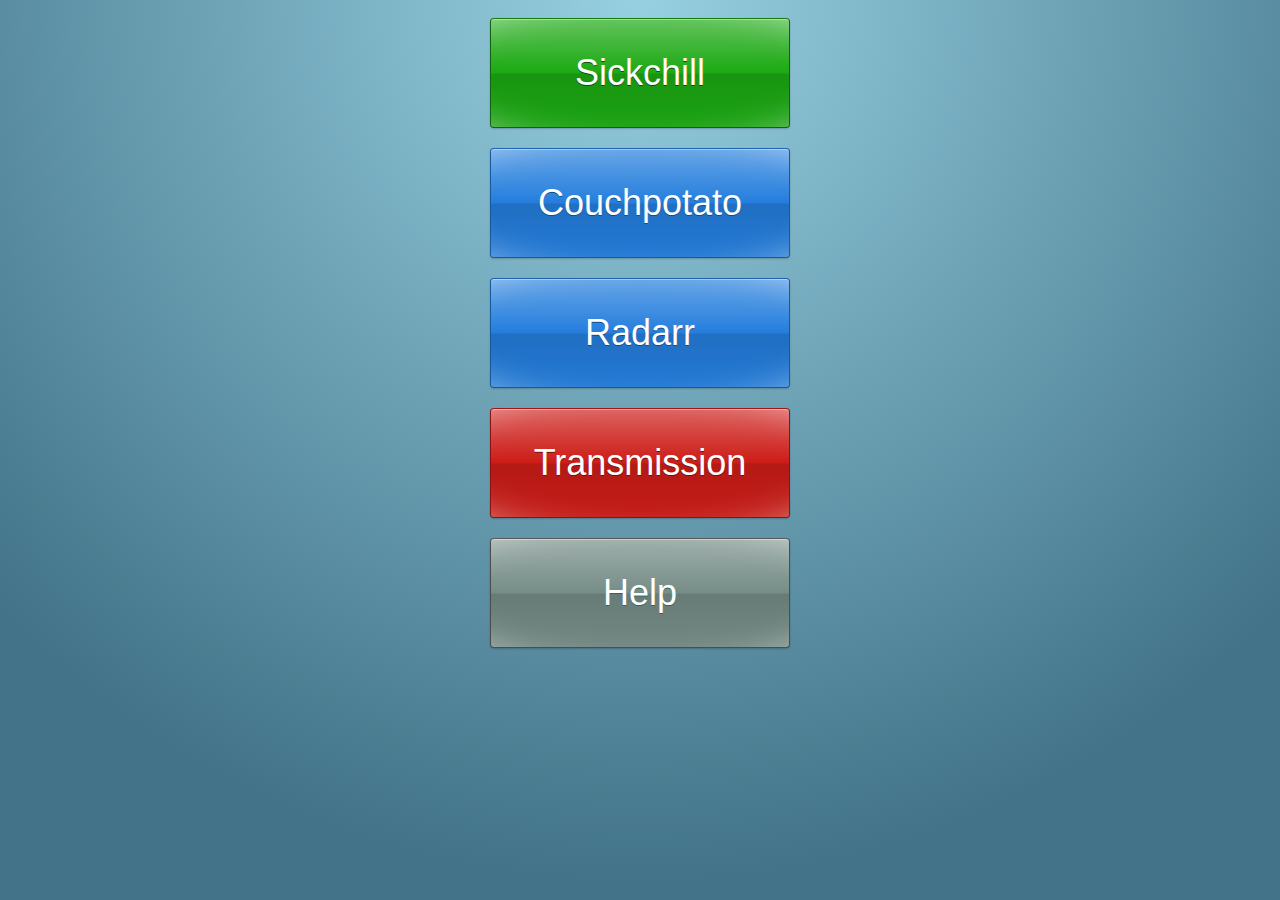
<file: ansible/roles/nginx/files/index.html>
<!DOCTYPE html>
<html lang="en">
<head>
  <meta charset="utf-8">
  <meta http-equiv="X-UA-Compatible" content="IE=edge,chrome=1">
  <meta name="viewport" content="width=device-width, initial-scale=1.0,maximum-scale=1.0, user-scalable=no">
  <title>CineBox</title>
  <link rel="shortcut icon" href="favicon.ico" type="image/x-icon">
  <link rel="stylesheet" href="style.css">
</head>
<body>
  <div class="container">
    <a target="_blank" href="http://HOST.DOMAIN:9093/" class="button button-green" >Sickchill</a><br><br>
    <a target="_blank" href="http://HOST.DOMAIN:9092/" class="button button-blue" >Couchpotato</a><br><br>
    <a target="_blank" href="http://HOST.DOMAIN:9094/" class="button button-blue" >Radarr</a><br><br>
    <a target="_blank" href="http://HOST.DOMAIN:9091/" class="button button-red" >Transmission</a><br>
    <br>
	
 <div class="wrap-collabsible">
  <input id="collapsible" class="toggle" type="checkbox">
  <label for="collapsible" class="lbl-toggle button button-grey ">Help</label>
  <div class="collapsible-content">
    <div class="content-inner">
      <p>
       At first boot, the Radarr password is unset. Please adjust it. Configuration between applications has to be done manually.	
      See <a href="https://github.com/Kipjr/Cinebox">Github</a> for more info.
	  </p>
    </div>
  </div>
</div>
  </div>
</body>
</html>
</file>
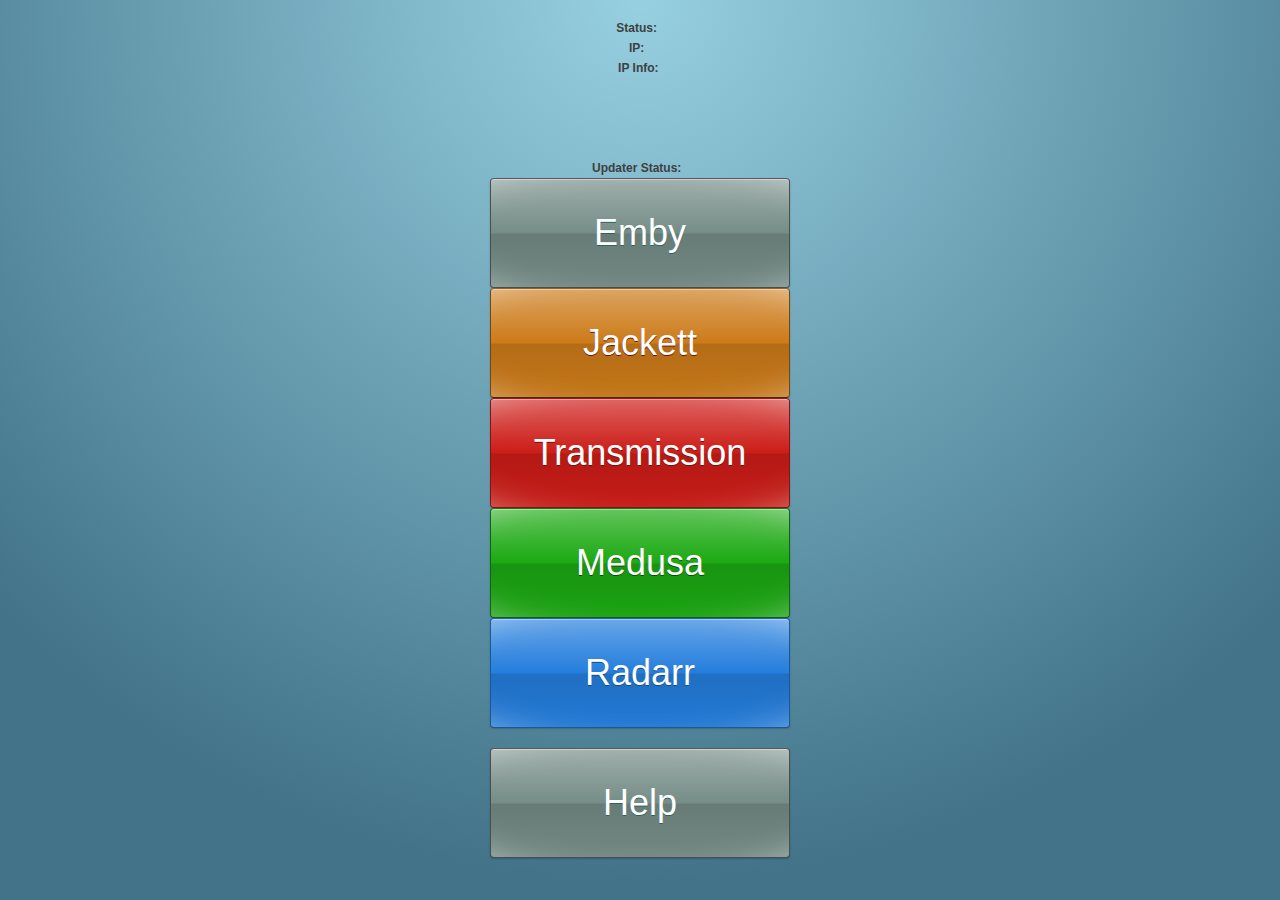
<file: data/config/etc/nginx/cinebox/index.html>
<!DOCTYPE html>
<html lang="en">
<head>
  <meta charset="utf-8">
  <meta http-equiv="X-UA-Compatible" content="IE=edge,chrome=1">
  <meta name="viewport" content="width=device-width, initial-scale=1.0,maximum-scale=1.0, user-scalable=no">
  <title>CineBox</title>
  <link rel="shortcut icon" href="favicon.ico" type="image/x-icon">
  <link rel="stylesheet" href="style.css">
</head>
<body>
  <div class="container">
    <div style="display: inline-flex;">
      <label for="openvpn_status" class="lbl"><b>Status:</b>&nbsp;</label>
      <div id="openvpn_status">&nbsp;</div>
    </div><br>
    <div style="display: inline-flex;">
      <label for="openvpn_ip" class="lbl"><b>IP:</b>&nbsp;</label>
      <div id="openvpn_ip">&nbsp;</div>
    </div><br>
    <div>
      <label for="resolve_ip1" class="lbl"><b>IP Info:</b>&nbsp;</label>
      <div id="resolve_ip1">&nbsp;</div>
      <div id="resolve_ip2">&nbsp;</div>
      <div id="resolve_ip3">&nbsp;</div>
    </div><br>
    <div style="display: inline-flex;">
      <label for="updater_status" class="lbl"><b>Updater Status:</b>&nbsp;</label>
      <div id="updater_status">&nbsp;</div>
    </div><br>    
<script>

function api_get(endp,keys,ids,method='GET',body=null) {
    const hostname = window.location.hostname
    var uri = "http://" + hostname + "/v1/" + endp ;
    let fetchData = {
        method: method,
        body: body,
        headers: new Headers({
            'Content-Type': 'application/json; charset=UTF-8'
        })
    }
   fetch(uri,fetchData)
    .then((response) => {
      return response.json();
    })
    .then((data) => {
        if((typeof ids) == "object") {
            ids.forEach((id,index) => {
               document.getElementById(id).innerHTML = data[keys[index]];        
            })
        } else {
           document.getElementById(ids).innerHTML = data[keys];
        }
    })
  .catch(function(error) {
      console.log(error);
    });
    
}



api_get("publicip/ip",["public_ip","country", "region","organization"],["openvpn_ip","resolve_ip1", "resolve_ip2","resolve_ip3"]) ;
api_get("openvpn/status","status","openvpn_status") ;
api_get("updater/status","status","updater_status") ;


</script>
    <!--
    <a id="plex" target="_blank" href="/web" class="button button-grey" >Plex</a><br>
    -->
    <a id="emby" target="_blank" href="/emby" class="button button-grey" >Emby</a><br>
    <a id="jackett" target="_blank" href="/jackett" class="button button-orange" >Jackett</a><br>
    <a id="transmission" target="_blank" href="/transmission" class="button button-red" >Transmission</a><br>
    <a id="medusa" target="_blank" href="/medusa" class="button button-green" >Medusa</a><br>
    <a id="radarr" target="_blank" href="/radarr" class="button button-blue" >Radarr</a><br>
    <br>
	
 <div class="wrap-collabsible">
  <input id="collapsible" class="toggle" type="checkbox">
  <label for="collapsible" class="lbl-toggle button button-grey ">Help</label>
  <div class="collapsible-content">
    <div class="content-inner">
    <div class="button" style="width:20%;line-height:3vh;font-size: 2em;" onclick="api_get('updater/status','outcome','updater_status','PUT','{&quot;status&quot;:&quot;running&quot;}');">Updater</div>
      <p>
      Configuration between applications has to be done manually.	
      See <a href="https://github.com/Kipjr/docker-cinebox">Github</a> for more info.
	  </p>
    </div>
  </div>
</div>
  </div>
</body>
</html>
</file>
<file: ansible/roles/nginx/files/style.css>
html, body {
  min-height: 100%;
}

body {
  font: 12px/20px 'Lucida Grande', Verdana, sans-serif;
  color: #404040;
  background: #92c7d6;
  background-image: -webkit-radial-gradient(top, circle cover, #97d0e1, #427388 80%);
  background-image: -moz-radial-gradient(top, circle cover, #97d0e1, #427388 80%);
  background-image: -o-radial-gradient(top, circle cover, #97d0e1, #427388 80%);
  background-image: radial-gradient(top, circle cover, #97d0e1, #427388 80%);
}

.container {
  padding: 10px;
  min-width: 50vw;
  max-width: 300px;
  margin: 0px auto;
  text-align: center;
  
}
.container > .button {
  margin: 0 10px;
}

.button {
  display: inline-block;
  vertical-align: top;
  position: relative;
  overflow: hidden;
  width: 75%;
  max-width:250px;
  line-height: 12vh;
  padding: 0 24px;
  font-size: 3em;
  color: white;
  text-align: center;
  text-decoration: none;
  text-shadow: 0 1px #154c86;
  background-color: #247edd;
  background-clip: padding-box;
  border: 1px solid;
  border-color: #1c65b2 #18589c #18589c;
  border-radius: 4px;
  -webkit-box-shadow: inset 0 1px rgba(255, 255, 255, 0.4), 0 1px 2px rgba(0, 0, 0, 0.2);
  box-shadow: inset 0 1px rgba(255, 255, 255, 0.4), 0 1px 2px rgba(0, 0, 0, 0.2);
  background-image: -webkit-linear-gradient(top, rgba(255, 255, 255, 0.3), rgba(255, 255, 255, 0) 50%, rgba(0, 0, 0, 0.12) 51%, rgba(0, 0, 0, 0.04));
  background-image: -moz-linear-gradient(top, rgba(255, 255, 255, 0.3), rgba(255, 255, 255, 0) 50%, rgba(0, 0, 0, 0.12) 51%, rgba(0, 0, 0, 0.04));
  background-image: -o-linear-gradient(top, rgba(255, 255, 255, 0.3), rgba(255, 255, 255, 0) 50%, rgba(0, 0, 0, 0.12) 51%, rgba(0, 0, 0, 0.04));
  background-image: linear-gradient(to bottom, rgba(255, 255, 255, 0.3), rgba(255, 255, 255, 0) 50%, rgba(0, 0, 0, 0.12) 51%, rgba(0, 0, 0, 0.04));
}
.button:before {
  content: '';
  position: absolute;
  top: -25%;
  bottom: -25%;
  left: -20%;
  right: -20%;
  border-radius: 50%;
  background: transparent;
  -webkit-box-shadow: inset 0 0 38px rgba(255, 255, 255, 0.5);
  box-shadow: inset 0 0 38px rgba(255, 255, 255, 0.5);
}
.button:hover {
  background-color: #1a74d3;
}
.button:active {
  color: rgba(255, 255, 255, 0.9);
  text-shadow: 0 -1px #154c86;
  background: #1f71c8;
  border-color: #113f70 #154c86 #1c65b2;
  -webkit-box-shadow: inset 0 1px 3px rgba(0, 0, 0, 0.2), 0 1px rgba(255, 255, 255, 0.4);
  box-shadow: inset 0 1px 3px rgba(0, 0, 0, 0.2), 0 1px rgba(255, 255, 255, 0.4);
  background-image: -webkit-linear-gradient(top, #1a5da5, #3a8be0);
  background-image: -moz-linear-gradient(top, #1a5da5, #3a8be0);
  background-image: -o-linear-gradient(top, #1a5da5, #3a8be0);
  background-image: linear-gradient(to bottom, #1a5da5, #3a8be0);
}
.button:active:before {
  top: -50%;
  bottom: -125%;
  left: -15%;
  right: -15%;
  -webkit-box-shadow: inset 0 0 96px rgba(0, 0, 0, 0.2);
  box-shadow: inset 0 0 96px rgba(0, 0, 0, 0.2);
}

.button-green {
  text-shadow: 0 1px #0d4d09;
  background-color: #1ca913;
  border-color: #147b0e #11640b #11640b;
}
.button-green:hover {
  background-color: #159b0d;
}
.button-green:active {
  text-shadow: 0 -1px #0d4d09;
  background: #189210;
  border-color: #093606 #0d4d09 #147b0e;
  background-image: -webkit-linear-gradient(top, #126d0c, #20c016);
  background-image: -moz-linear-gradient(top, #126d0c, #20c016);
  background-image: -o-linear-gradient(top, #126d0c, #20c016);
  background-image: linear-gradient(to bottom, #126d0c, #20c016);
}

.button-orange {
  text-shadow: 0 1px #72100d;
  background-color: #cc7b19;
  border-color: #936328 #724713 #492b08;
}
.button-orange:hover {
  background-color: #e35b10;;
}
.button-orange:active {
  text-shadow: 0 -1px #72100d;
  background: #b61a15;
  border-color: #936328 #724713 #492b08;
  background-image: -webkit-linear-gradient(top, #925411, #e45e1b);
  background-image: -moz-linear-gradient(top, #925411, #e45e1b);
  background-image: -o-linear-gradient(top, #925411, #e45e1b);
  background-image: linear-gradient(to bottom, #925411, #e45e1b);
}

.button-red {
  text-shadow: 0 1px #72100d;
  background-color: #cd1d18;
  border-color: #9f1713 #891310 #891310;
}
.button-red:hover {
  background-color: #c01511;
}
.button-red:active {
  text-shadow: 0 -1px #72100d;
  background: #b61a15;
  border-color: #5b0d0b #72100d #9f1713;
  background-image: -webkit-linear-gradient(top, #921511, #e4201b);
  background-image: -moz-linear-gradient(top, #921511, #e4201b);
  background-image: -o-linear-gradient(top, #921511, #e4201b);
  background-image: linear-gradient(to bottom, #921511, #e4201b);
}

.button-grey {
  text-shadow: 0 1px #2b665e;
  background-color: #768d87;
  border-color: #595959 #4d4d4d #4d4d4d;;
}
.button-grey:hover {
  background-color: #696969;
}
.button-grey:active {
  text-shadow: 0 -1px ##404040;
  background: #666666;
  border-color: #333333 #404040 #595959;
  background-image: -webkit-linear-gradient(top, #525252, #808080);
  background-image: -moz-linear-gradient(top, #525252, #808080);
  background-image: -o-linear-gradient(top, #525252, #808080);
  background-image: linear-gradient(to bottom, #525252, #808080);
}
input[type='checkbox'] {
  display: none;
}
.lbl-toggle {
  text-align: center;
  cursor: pointer;
  transition: all 0.25s ease-out;
}


.collapsible-content .content-inner {
  background: rgba(255, 255, 255, .2);
  border-bottom: 1px solid rgba(0, 0, 0, .45);

  border-bottom-left-radius: 7px;
  border-bottom-right-radius: 7px;
  padding: .1rem .2rem;
  margin-top: 2px;
}
.collapsible-content {
  max-height: 0px;
  overflow: hidden;

  transition: max-height .25s ease-in-out;
}
.toggle:checked + .lbl-toggle + .collapsible-content {
  max-height: 20vh;
}
</file>
<file: data/config/etc/nginx/cinebox/style.css>
html, body {
  min-height: 100%;
}

body {
  font: 12px/20px 'Lucida Grande', Verdana, sans-serif;
  color: #404040;
  background: #92c7d6;
  background-image: -webkit-radial-gradient(top, circle cover, #97d0e1, #427388 80%);
  background-image: -moz-radial-gradient(top, circle cover, #97d0e1, #427388 80%);
  background-image: -o-radial-gradient(top, circle cover, #97d0e1, #427388 80%);
  background-image: radial-gradient(top, circle cover, #97d0e1, #427388 80%);
}

.container {
  padding: 10px;
  min-width: 50vw;
  max-width: 300px;
  margin: 0px auto;
  text-align: center;
  
}
.container > .button {
  margin: 0 10px;
}

.button {
  display: inline-block;
  vertical-align: top;
  position: relative;
  overflow: hidden;
  width: 75%;
  max-width:250px;
  line-height: 12vh;
  padding: 0 24px;
  font-size: 3em;
  color: white;
  text-align: center;
  text-decoration: none;
  text-shadow: 0 1px #154c86;
  background-color: #247edd;
  background-clip: padding-box;
  border: 1px solid;
  border-color: #1c65b2 #18589c #18589c;
  border-radius: 4px;
  -webkit-box-shadow: inset 0 1px rgba(255, 255, 255, 0.4), 0 1px 2px rgba(0, 0, 0, 0.2);
  box-shadow: inset 0 1px rgba(255, 255, 255, 0.4), 0 1px 2px rgba(0, 0, 0, 0.2);
  background-image: -webkit-linear-gradient(top, rgba(255, 255, 255, 0.3), rgba(255, 255, 255, 0) 50%, rgba(0, 0, 0, 0.12) 51%, rgba(0, 0, 0, 0.04));
  background-image: -moz-linear-gradient(top, rgba(255, 255, 255, 0.3), rgba(255, 255, 255, 0) 50%, rgba(0, 0, 0, 0.12) 51%, rgba(0, 0, 0, 0.04));
  background-image: -o-linear-gradient(top, rgba(255, 255, 255, 0.3), rgba(255, 255, 255, 0) 50%, rgba(0, 0, 0, 0.12) 51%, rgba(0, 0, 0, 0.04));
  background-image: linear-gradient(to bottom, rgba(255, 255, 255, 0.3), rgba(255, 255, 255, 0) 50%, rgba(0, 0, 0, 0.12) 51%, rgba(0, 0, 0, 0.04));
}
.button:before {
  content: '';
  position: absolute;
  top: -25%;
  bottom: -25%;
  left: -20%;
  right: -20%;
  border-radius: 50%;
  background: transparent;
  -webkit-box-shadow: inset 0 0 38px rgba(255, 255, 255, 0.5);
  box-shadow: inset 0 0 38px rgba(255, 255, 255, 0.5);
}
.button:hover {
  background-color: #1a74d3;
}
.button:active {
  color: rgba(255, 255, 255, 0.9);
  text-shadow: 0 -1px #154c86;
  background: #1f71c8;
  border-color: #113f70 #154c86 #1c65b2;
  -webkit-box-shadow: inset 0 1px 3px rgba(0, 0, 0, 0.2), 0 1px rgba(255, 255, 255, 0.4);
  box-shadow: inset 0 1px 3px rgba(0, 0, 0, 0.2), 0 1px rgba(255, 255, 255, 0.4);
  background-image: -webkit-linear-gradient(top, #1a5da5, #3a8be0);
  background-image: -moz-linear-gradient(top, #1a5da5, #3a8be0);
  background-image: -o-linear-gradient(top, #1a5da5, #3a8be0);
  background-image: linear-gradient(to bottom, #1a5da5, #3a8be0);
}
.button:active:before {
  top: -50%;
  bottom: -125%;
  left: -15%;
  right: -15%;
  -webkit-box-shadow: inset 0 0 96px rgba(0, 0, 0, 0.2);
  box-shadow: inset 0 0 96px rgba(0, 0, 0, 0.2);
}

.button-green {
  text-shadow: 0 1px #0d4d09;
  background-color: #1ca913;
  border-color: #147b0e #11640b #11640b;
}
.button-green:hover {
  background-color: #159b0d;
}
.button-green:active {
  text-shadow: 0 -1px #0d4d09;
  background: #189210;
  border-color: #093606 #0d4d09 #147b0e;
  background-image: -webkit-linear-gradient(top, #126d0c, #20c016);
  background-image: -moz-linear-gradient(top, #126d0c, #20c016);
  background-image: -o-linear-gradient(top, #126d0c, #20c016);
  background-image: linear-gradient(to bottom, #126d0c, #20c016);
}

.button-orange {
  text-shadow: 0 1px #72100d;
  background-color: #cc7b19;
  border-color: #936328 #724713 #492b08;
}
.button-orange:hover {
  background-color: #e35b10;;
}
.button-orange:active {
  text-shadow: 0 -1px #72100d;
  background: #b61a15;
  border-color: #936328 #724713 #492b08;
  background-image: -webkit-linear-gradient(top, #925411, #e45e1b);
  background-image: -moz-linear-gradient(top, #925411, #e45e1b);
  background-image: -o-linear-gradient(top, #925411, #e45e1b);
  background-image: linear-gradient(to bottom, #925411, #e45e1b);
}

.button-red {
  text-shadow: 0 1px #72100d;
  background-color: #cd1d18;
  border-color: #9f1713 #891310 #891310;
}
.button-red:hover {
  background-color: #c01511;
}
.button-red:active {
  text-shadow: 0 -1px #72100d;
  background: #b61a15;
  border-color: #5b0d0b #72100d #9f1713;
  background-image: -webkit-linear-gradient(top, #921511, #e4201b);
  background-image: -moz-linear-gradient(top, #921511, #e4201b);
  background-image: -o-linear-gradient(top, #921511, #e4201b);
  background-image: linear-gradient(to bottom, #921511, #e4201b);
}

.button-grey {
  text-shadow: 0 1px #2b665e;
  background-color: #768d87;
  border-color: #595959 #4d4d4d #4d4d4d;;
}
.button-grey:hover {
  background-color: #696969;
}
.button-grey:active {
  text-shadow: 0 -1px ##404040;
  background: #666666;
  border-color: #333333 #404040 #595959;
  background-image: -webkit-linear-gradient(top, #525252, #808080);
  background-image: -moz-linear-gradient(top, #525252, #808080);
  background-image: -o-linear-gradient(top, #525252, #808080);
  background-image: linear-gradient(to bottom, #525252, #808080);
}
input[type='checkbox'] {
  display: none;
}
.lbl-toggle {
  text-align: center;
  cursor: pointer;
  transition: all 0.25s ease-out;
}


.collapsible-content .content-inner {
  background: rgba(255, 255, 255, .2);
  border-bottom: 1px solid rgba(0, 0, 0, .45);

  border-bottom-left-radius: 7px;
  border-bottom-right-radius: 7px;
  padding: .1rem .2rem;
  margin-top: 2px;
}
.collapsible-content {
  max-height: 0px;
  overflow: hidden;

  transition: max-height .25s ease-in-out;
}
.toggle:checked + .lbl-toggle + .collapsible-content {
  max-height: 20vh;
}
</file>
